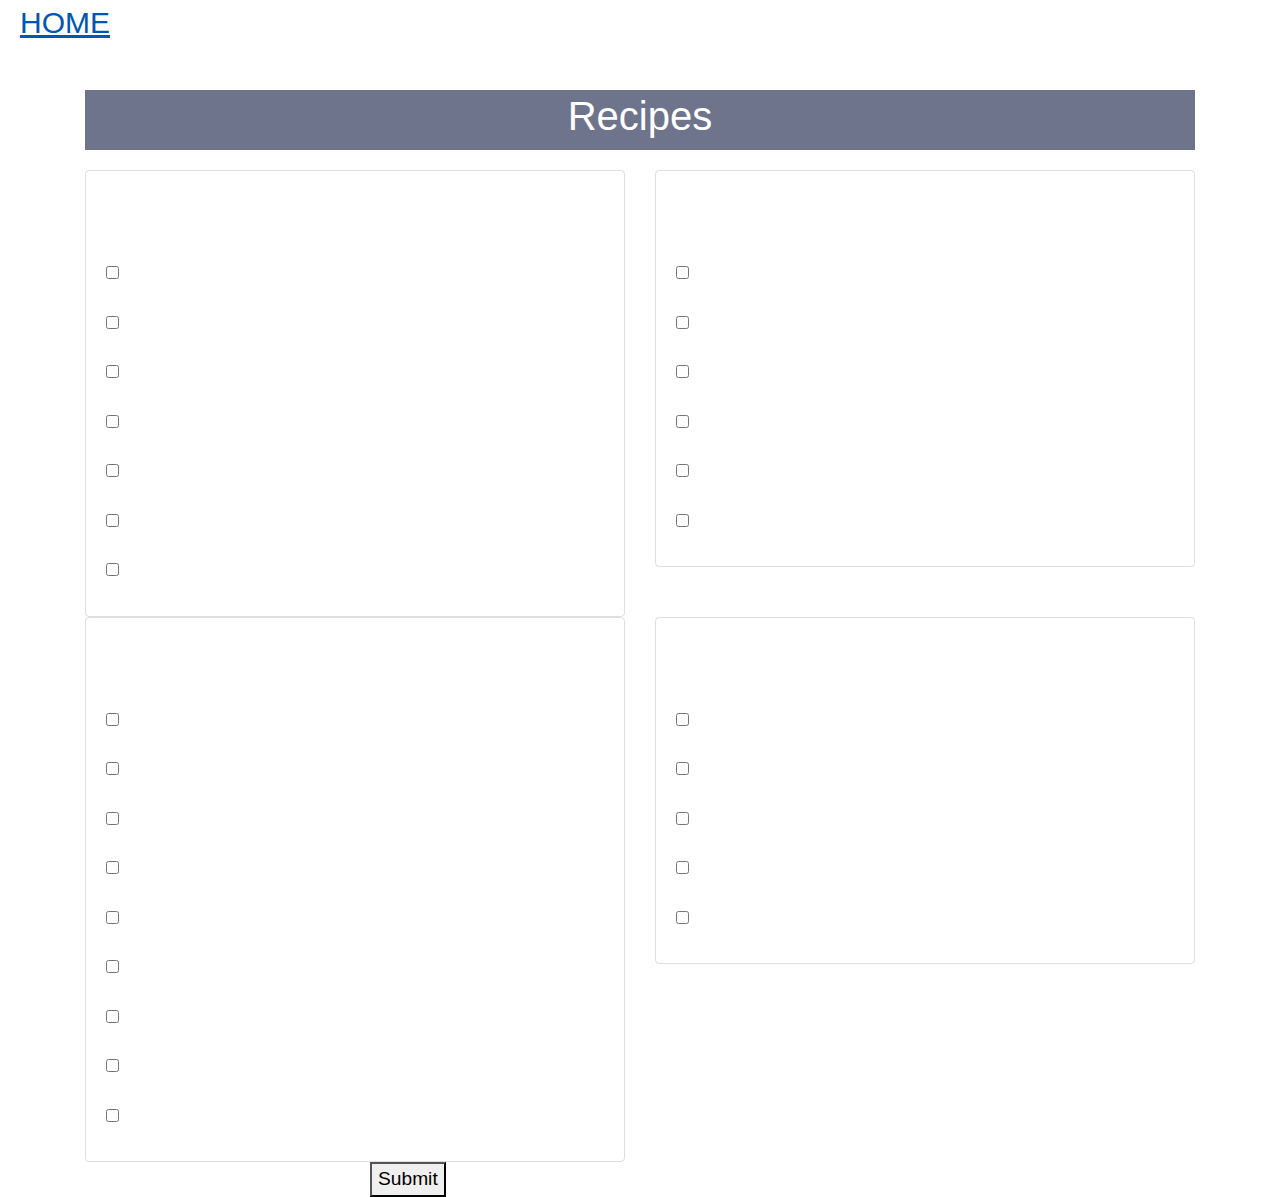
<file: recipes/recipes.html>
<!DOCTYPE html>
<html>
  <head>
    <link rel="stylesheet" href="https://cdnjs.cloudflare.com/ajax/libs/font-awesome/4.7.0/css/font-awesome.min.css">
    <link href="css/bootstrap.css" rel="stylesheet" type="text/css">
    <link href="css/recipes.css" rel="stylesheet" type="text/css">
  </head>
  <body>

    <Ol class="nav">
      <div class="first">
        <li><a href="https://waithera-m.github.io/ICanCook/">HOME</a></li>
        <li><a href="/recipes/recipes.html">RECIPES</a></li>
      </div>
    </Ol>


    <div class="container">
      <div class="title">
        <h1>Recipes</h1>
      </div>
      <div class="row">
        <div class="col-md-6">
          <div class="card">
            <div class="card-title">
              <h2>Flour & Grains</h2>
            </div>
            <div class="card-body">
              <fieldset>
                <input type="checkbox" name="rice" id="rice" value="rice">
                <label for="rice">Rice</label></br>
                <input type="checkbox" name="flour" id="allPurposeWheatFlour" value="allPurposeWheatFlour">
                <label for="allPurposeWheatFlour">All Purpose Wheat Flour</label></br>
                <input type="checkbox" name="maizeFlour" id="maizeFlour" value="maizeFlour">
                <label for="maizeFlour">MaizeFlour</label></br>
                <input type="checkbox" name="pasta" id="pasta" value="pasta">
                <label for="pasta">Pasta</label></br>
                <input type="checkbox" name="beans" id="beans" value="beans">
                <label for="beans">Beans</label></br>
                <input type="checkbox" name="lentils" id="lentils" value="lentils">
                <label for="lentils">Lentils</label></br>
                <input type="checkbox" name="blackbeans" id="blackbeans" value="blackbeans">
                <label for="blackbeans">Black Beans</label>
              </fieldset>
            </div>
          </div>
        </div>
        <div class="col-md-6">
          <div class="card">
            <div class="card-title">
              <h2>Dairy</h2>
            </div>
            <div class="card-body">
              <fieldset>
                <input type="checkbox" name="milk" id="milk" value="milk">
                <label for="milk">Milk</label></br>
                <input type="checkbox" name="eggs" id="eggs" value="eggs">
                <label for="eggs">Eggs</label></br>
                <input type="checkbox" name="cheddar" id="cheddar" value="cheddar">
                <label for="cheddar">Cheddar</label></br>
                <input type="checkbox" name="parmesan" id="parmesan" value="parmesan">
                <label for="parmesan">Parmesan</label></br>
                <input type="checkbox" name="yogurt" id="yogurt" value="yogurt">
                <label for="yogurt">Yogurt</label></br>
                <input type="checkbox" name="coconutMilk" id="coconutMilk" value="coconutMilk">
                <label for="coconutMilk">Coconut Milk</label></br>
              </fieldset>
            </div>
          </div>
        </div>
      </div>
      <div class="row">
        <div class="col-md-6">
          <div class="card">
            <div class="card-title">
              <h2>Vegetables</h2>
            </div>
            <div class="card-body">
              <fieldset>
                <input type="checkbox" name="tomatoes" id="tomatoes" value="tomatoes">
                <label for="tomatoes">Tomatoes</label></br>
                <input type="checkbox" name="cabbage" id="cabbage" value="cabbage">
                <label for="cabbage">Cabbage</label></br>
                <input type="checkbox" name="brocolli" id="brocolli" value="brocolli">
                <label for="brocolli">Brocolli</label></br>
                <input type="checkbox" name="cauliflower" id="cauliflower" value="cauliflower">
                <label for="cauliflower">Cauliflower</label></br>
                <input type="checkbox" name="spinach" id="spinach" value="spinach">
                <label for="spinach">Spinach</label></br>
                <input type="checkbox" name="sukuma" id="sukuma" value="sukuma">
                <label for="sukuma">Sukuma</label></br>
                <input type="checkbox" name="onion" id="onion" value="onion">
                <label for="onion">Onion</label></br>
                <input type="checkbox" name="garlic" id="garlic" value="garlic">
                <label for="garlic">Garlic</label></br>
                <input type="checkbox" name="tangawizi" id="tangawizi" value="tangawizi">
                <label for="tangawizi">Tangawizi</label></br>
              </fieldset>
            </div>
          </div>
        </div>
        <div class="col-md-6">
          <div class="card">
            <div class="card-title">
              <h2>Meat</h2>
            </div>
            <div class="card-body">
              <fieldset>
                <input type="checkbox" id="chicken" name="chicken" value="chicken">
                <label for="chicken">Chicken</label><br>
                <input type="checkbox" id="bacon" name="bacon" value="bacon">
                <label for="bacon">Bacon</label><br>
                <input type="checkbox" id="beef" name="beef" value="beef">
                <label for="beef">Beef</label><br>
                <input type="checkbox" id="fish" name="fish" value="fish">
                <label for="fish">Fish</label><br>
                <input type="checkbox" id="pork" name="pork" value="pork">
                <label for="pork">Pork</label><br>
              </fieldset>
            </div>
          </div>
        </div>
      </div>
      <div class="row">
        <div class="col-md-3"></div>
        <div class="col-md-6">
          <button type="btn btn-dark" id="submit">Submit</button>
        </div>
        <div class="col-md-3">
          <div id="links">
            Your recipe will be here....
          </div>
        </div>
      </div>
    </div> 
  <script src="https://ajax.googleapis.com/ajax/libs/jquery/3.4.1/jquery.min.js"></script>
  <script src="https://maxcdn.bootstrapcdn.com/bootstrap/3.4.1/js/bootstrap.min.js"></script>
  <script src="js/recipes.js"></script>
  </body>
</html>
</file>
<file: recipes/css/recipes.css>
body {
  background-image: url(https://bit.ly/2wyx0t0);
  background-size: cover;
  background-repeat: no-repeat;
  color: rgb(255, 255, 255);
  font-size: larger;
}
.card-body {
  font-size: larger;
  font-weight: 500;
}
.title {
  text-align: center;
  color:white;
  margin-bottom: 20px;
  border:2px solid#6D748C;
  background-color:#6D748C;
  /* margin-left: 600px; */
}
h2{
  text-align: left;
}
html {
  font-family: sans-serif;
}

form {
  width: 600px;
  margin: 0 auto;
}
fieldset{
  font-size: larger;
}
ol li a {
	text-decoration: none;
  color: white;
  font-size: 30px;
  padding: 0 20px;
  display: inline-block;
}
/* .first{
	position: absolute;
  top: 10px;
  left: 16px;
} */
/* 
div {
  margin-bottom: 10px;
}

fieldset {
  background: cyan;
  border: 5px so/lid blue;
}

legend {
  padding: 10px;
  background: blue;
  color: cyan;
}
#button{
  text-align: center;
  color: blue;
  box-sizing: content-box;
  border-radius: 15px;
  
  /* background-color: blue; */
  /* padding: 15px; */
}
</file>
